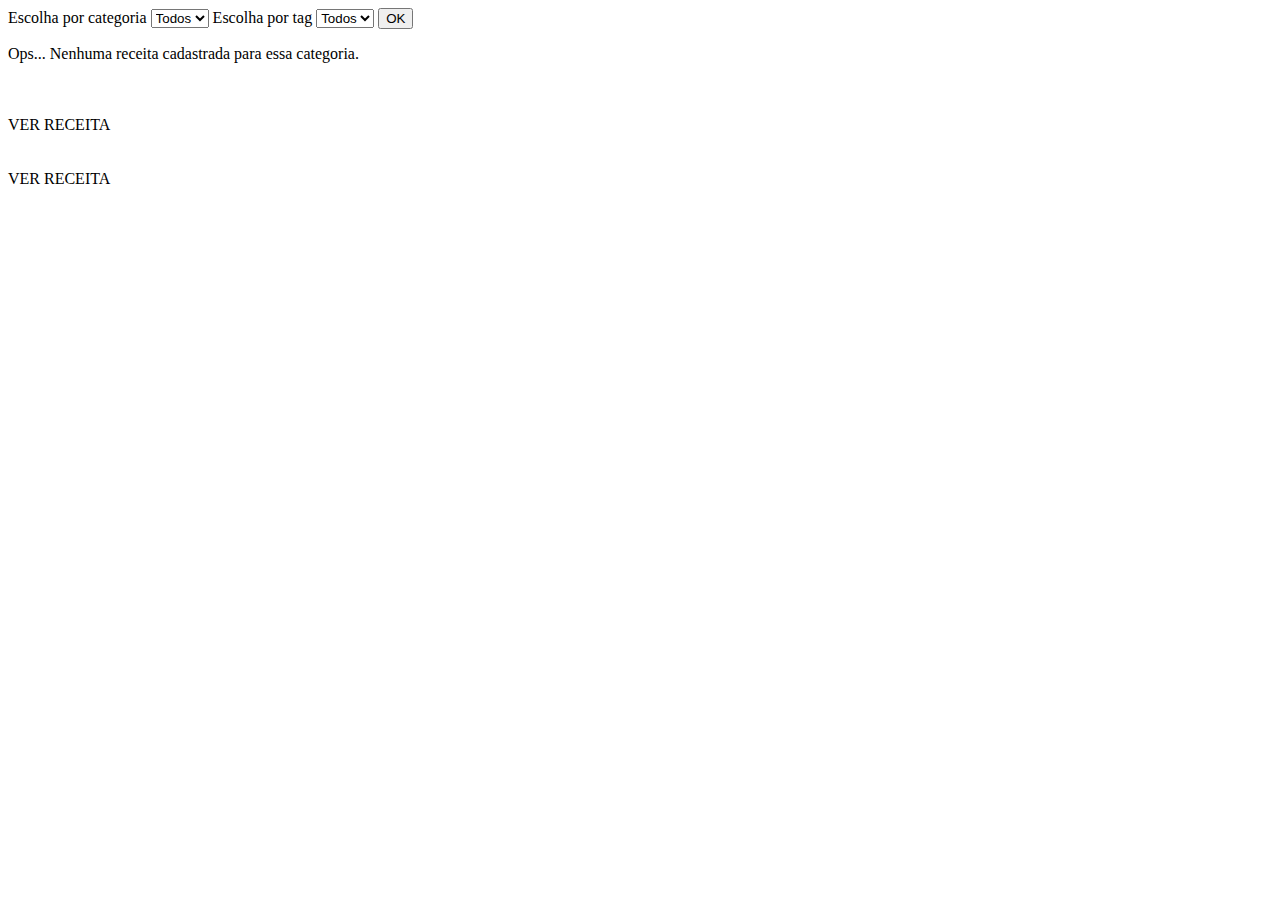
<file: src/main/resources/templates/index.html>
<!DOCTYPE html>
<html lang="pt">
<head>
  <meta charset="UTF-8">
  <title>Receitas</title>
  <meta name="viewport" content="width=device-width, initial-scale=1.0">
  <link th:href="@{/css/index.css}" rel="stylesheet">
  <link th:href="@{/css/pag-inicial.css}" rel="stylesheet">
  <link rel="preconnect" href="https://fonts.googleapis.com">
  <link rel="preconnect" href="https://fonts.gstatic.com" crossorigin>
  <link href="https://fonts.googleapis.com/css2?family=Roboto:wght@400;500;700&display=swap" rel="stylesheet">
</head>
<body>

  <div th:replace="~{cabecalho :: cabecalho}"></div>
   
  <form action="#" th:action="@{/busca}" th:object="${buscar}" method="post" class="send">

   <label for="categoria"> Escolha por categoria </label>
   <select name="categoria" id="categoria">
      <option id="tdCat" value="0">Todos</option>
      <option th:each="comboCat : ${comboCats}" th:value="${comboCat.id}" th:text="${comboCat.nome}"></option>
   </select>

   <label for="tags"> Escolha por tag </label>
   <select name="tags" id="tags">
      <option id="tdTag" value="0">Todos</option>
      <option th:each="comboTag : ${comboTags}" th:value="${comboTag.id}" th:text="${comboTag.nome}"></option>
   </select>

   <button id="Botao">OK</button>

   </form>

  <main class="pag-inicial">
     <section>

       <div th:if="${receitas.isEmpty()}">
         <p>Ops... Nenhuma receita cadastrada para essa categoria.</p>
       </div>


      <article th:each="receita : ${receitas}">
         <a th:href="${'/receitas/' + receita.id}">
            <picture>
               <img th:src="${receita.link_img}" />
            </picture>
            <div class="info">
               <p class="category" th:text="${receita.categoria}"></p>
               <h3 th:text="${receita.nome}"></h3>
               <span>VER RECEITA</span>
            </div>
         </a>
      </article>
      <article th:each="receitaTag : ${receitasTag}">
         <a th:href="${'/receitas/' + receitaTag.id}">
            <picture>
               <img th:src="${receitaTag.link_img}" />
            </picture>
            <div class="info">
               <p class="category" th:text="${receitaTag.categoria}"></p>
               <h3 th:text="${receitaTag.nome}"></h3>
               <span>VER RECEITA</span>
            </div>
         </a>
      </article>
   </section>
     <!--<aside>
         <h1>RECEITINHAS RÁPIDAS</h1>
         <article th:each="aside : ${asides}">
            <a th:href="${'/receitas/' + aside.id}">
               <picture>
                  <img th:src="${aside.link_img}" />
               </picture>
               <div class="info">
                  <p class="category" th:text="${aside.categoria}"></p>
                  <h3 th:text="${aside.nome}"></h3>
                  <span>VER RECEITA</span>
               </div>
            </a>
         </article>
     </aside> -->
  </main>
  <!-- <div th:replace="~{construcao :: construcao}"></div> -->
  <!-- <h1 th:if="${param.categoria}"> Em Breve, muitas receitas na categoria de <span th:text="${param.categoria}"></span></h1> -->
  
</body>
</html>
</file>
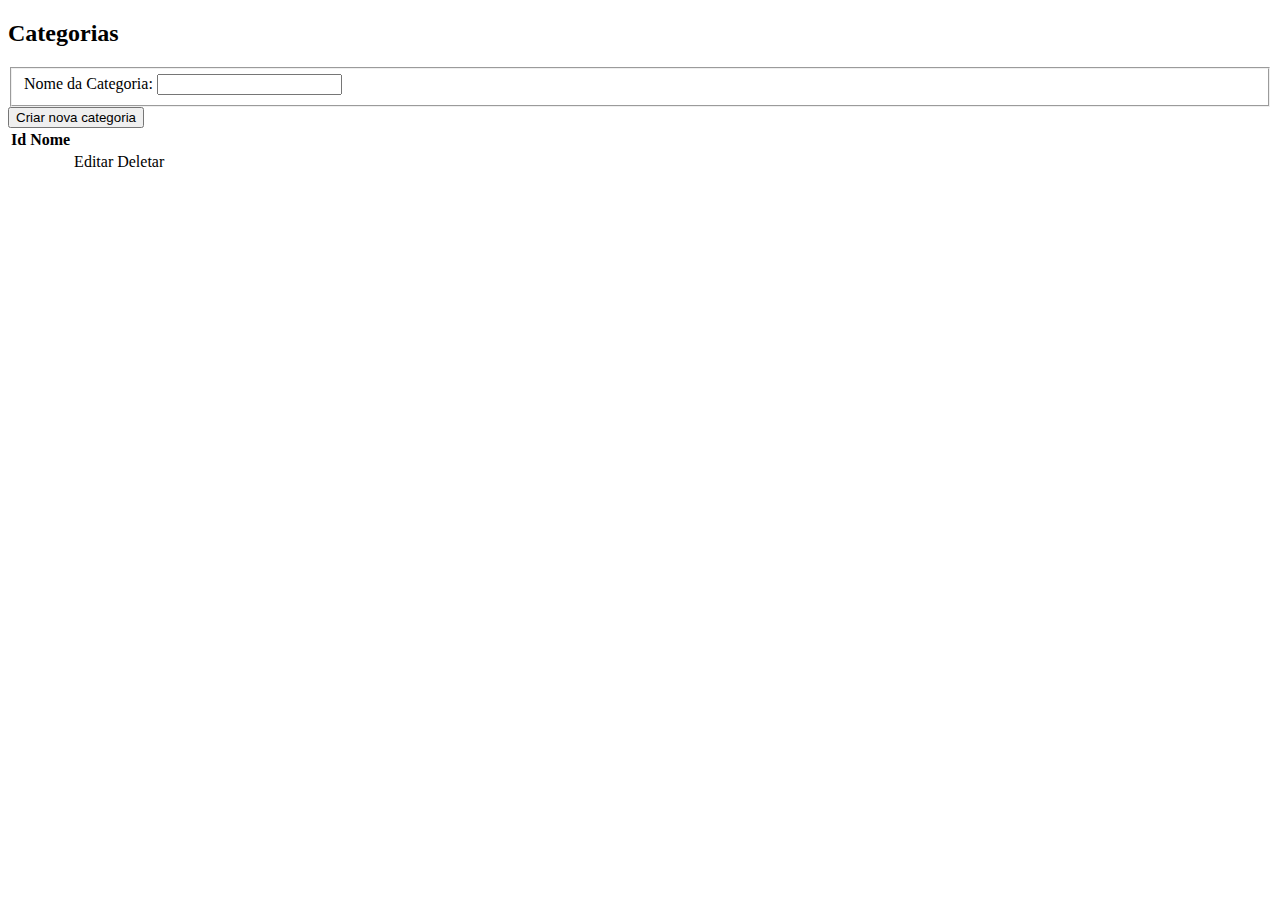
<file: src/main/resources/templates/categorias/index.html>
<!DOCTYPE html>
<html lang="en">
<head>
  <meta charset="UTF-8">
  <title>Categorias</title>
  <meta name="viewport" content="width=device-width, initial-scale=1.0">
  <link th:href="@{/css/pag-inicial.css}" rel="stylesheet">
  <link th:href="@{/css/index.css}" rel="stylesheet">
  <link th:href="@{/css/telas-gerencia.css}" rel="stylesheet">

  <link rel="preconnect" href="https://fonts.googleapis.com">
  <link rel="preconnect" href="https://fonts.gstatic.com" crossorigin>
  <link href="https://fonts.googleapis.com/css2?family=Roboto:wght@400;500;700&display=swap"
        rel="stylesheet">
</head>
<body>
<div th:replace="~{cabecalho :: cabecalho}"></div>
<main>
  <h2 class="titulo">Categorias</h2>

  <form action="#" th:action="@{/categorias/cadastro}" th:object="${novaCategoria}" method="post">
    <fieldset>
      <label for="nomeCategoria">Nome da Categoria:</label>
      <input th:field="*{nome}" type="text" name="nomeCategoria" id="nomeCategoria">
    </fieldset>

    <button>Criar nova categoria</button>

  </form>

  <table class="tabela">
    <thead>
    <tr>
      <th>Id</th>
      <th>Nome</th>
      <th></th>
    </tr>
    </thead>
    <tbody>
    <tr th:each="categoria : ${categorias}">
      <td th:text="${categoria.id}"></td>
      <td th:text="${categoria.nome}"></td>
      <td><a th:href="@{/categorias/editar/{id}(id=${categoria.id})}" class="link-btn">Editar</a>
        <a th:href="@{/categorias/deletar/{id}(id=${categoria.id})}"
           class="link-btn">Deletar</a></td>
    </tr>
    </tbody>
  </table>
</main>
</body>
</html>
</file>
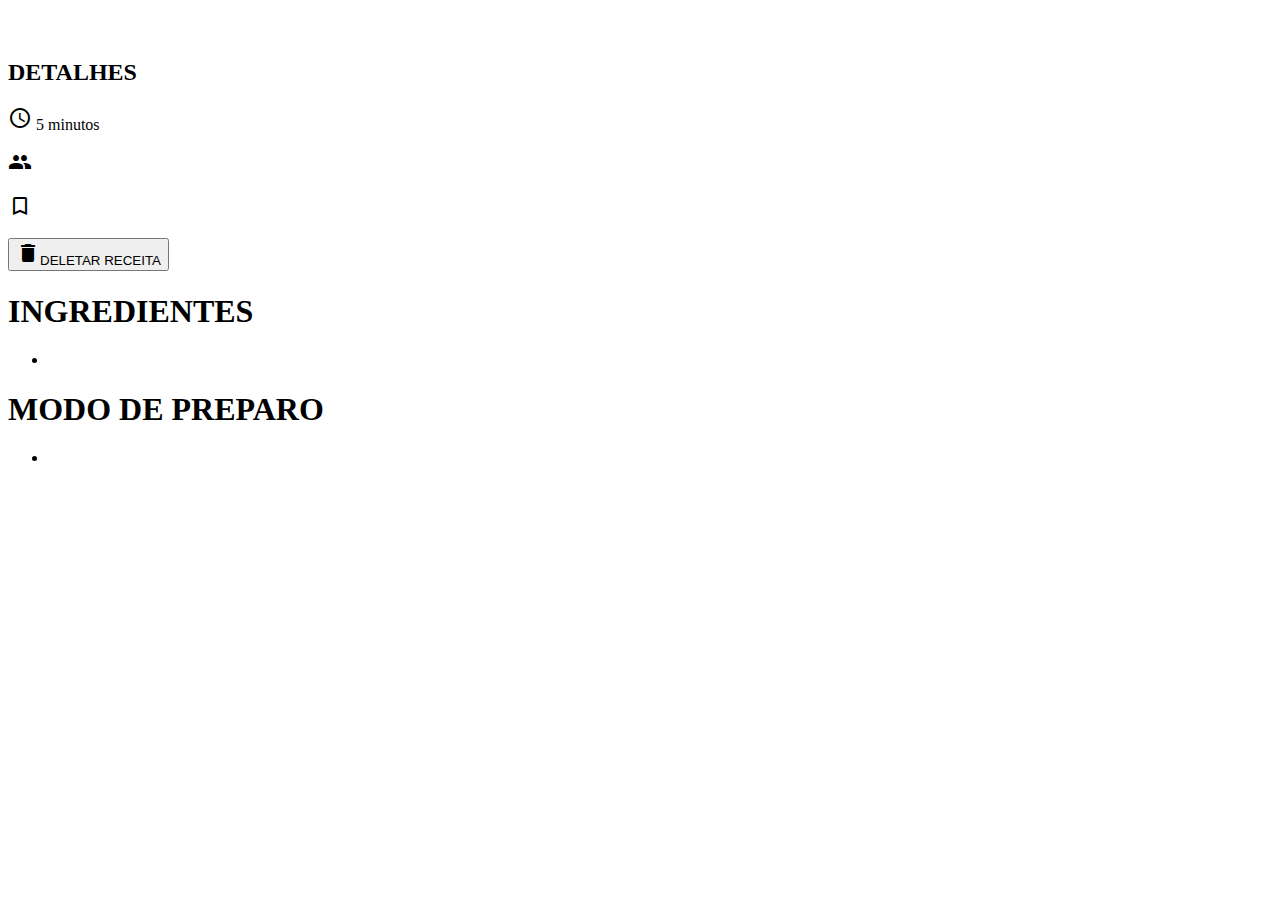
<file: src/main/resources/templates/receitas/index.html>
<!DOCTYPE html>
<html lang="pt">
<head>
  <meta charset="UTF-8">
  <title>Receitas</title>
  <meta name="viewport" content="width=device-width, initial-scale=1.0">
  <link th:href="@{/css/index.css}" rel="stylesheet">
  <link th:href="@{/css/visualizacao.css}" rel="stylesheet">
  <link rel="preconnect" href="https://fonts.googleapis.com">
   <link rel="preconnect" href="https://fonts.gstatic.com" crossorigin>
   <link href="https://fonts.googleapis.com/icon?family=Material+Icons" rel="stylesheet">
   <link href="https://fonts.googleapis.com/css2?family=Roboto:wght@400;500;700&display=swap" rel="stylesheet">
</head>
<body>
<div th:replace="~{cabecalho :: cabecalho}"></div>

  <main>

    <article class="receitas-info">
         <h1 class="titulo" th:text="${nome}"></h1>
         <!-- <h1 class="titulo">[(${nome})]</h1> -->
         <picture>
            <img th:src="${link_img}" class="imgPrincipal"/>
         </picture>
         <div class="info">
            <h2 class="">DETALHES</h2>
            <p class="especificacoes"><span class="material-icons material-icons-outlined">schedule</span>   5 minutos</p>
            <p class="especificacoes">
               <span class="material-icons material-icons-outlined">people</span>
               <span th:text="${'Serve ' + porcao + ' pessoas'}"></span>
            </p>
            <p class="especificacoes">
               <span class="material-icons material-icons-outlined">bookmark_border</span>
               <span th:text="${categoria}"></span>
            </p>
            <form th:action="@{'apagar/' + ${id}}" method="post">
               <button>
                  <span class="material-icons material-icons-outlined">delete</span>DELETAR RECEITA
               </button>
            </form>
            
         </div>
   </article>

   <article>
      <div class="chip"  th:each="tag : ${tags}" th:text="${tag}"></div>

   </article>

   <article class="receita">
      <h1 class="topicos">INGREDIENTES</h1>
      <ul>
         <li th:each="ingrediente : ${ingredientes}" th:text="${ingrediente}"></li>
      </ul>
   </article>

   <article class="receita">
      <h1 class="topicos">MODO DE PREPARO</h1>
      <div class="reparticao">
         <!-- <p class="tipoPreparo">MASSA</p> -->
         <ul>
            <li class="num" th:each="instrucao : ${modo_preparo}" th:text="${instrucao}"></li>
         </ul>
      </div>
   </article>
   
  </main>
</body>
</html>
</file>
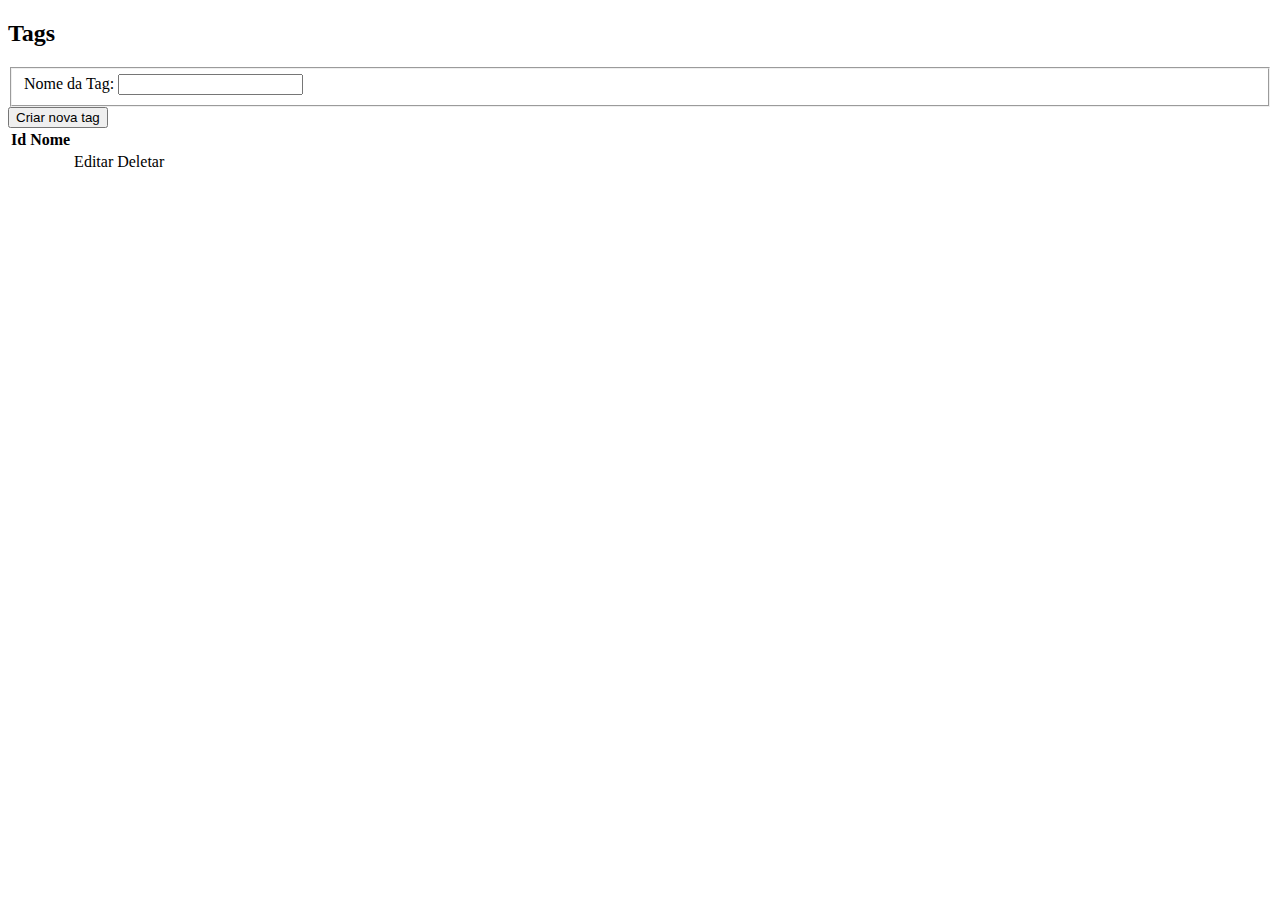
<file: src/main/resources/templates/tags/index.html>
<!DOCTYPE html>
<html lang="en">
<head>
  <meta charset="UTF-8">
  <title>Tags</title>
  <meta name="viewport" content="width=device-width, initial-scale=1.0">
  <link th:href="@{/css/pag-inicial.css}" rel="stylesheet">
  <link th:href="@{/css/index.css}" rel="stylesheet">
  <link th:href="@{/css/telas-gerencia.css}" rel="stylesheet">

  <link rel="preconnect" href="https://fonts.googleapis.com">
  <link rel="preconnect" href="https://fonts.gstatic.com" crossorigin>
  <link href="https://fonts.googleapis.com/css2?family=Roboto:wght@400;500;700&display=swap"
        rel="stylesheet">
</head>
<body>
<div th:replace="~{cabecalho :: cabecalho}"></div>
<main>
  <h2 class="titulo">Tags</h2>

  <form action="#" th:action="@{/tags/cadastro}" th:object="${novaTag}" method="post">
    <fieldset>
      <label for="nomeTag">Nome da Tag:</label>
      <input th:field="*{nome}" type="text" name="nomeTag" id="nomeTag">
    </fieldset>

    <button>Criar nova tag</button>

  </form>

  <table class="tabela">
    <thead>
    <tr>
      <th>Id</th>
      <th>Nome</th>
      <th></th>
    </tr>
    </thead>
    <tbody>
    <tr th:each="tag : ${tags}">
      <td th:text="${tag.id}"></td>
      <td th:text="${tag.nome}"></td>
      <td><a class="link-btn" th:href="@{/tags/editar/{id}(id=${tag.id})}">Editar</a>
        <a    th:href="@{/tags/deletar/{id}(id=${tag.id})}"     class="link-btn">Deletar</a></td>
    </tr>
    </tbody>
  </table>
</main>
</body>
</html>
</file>
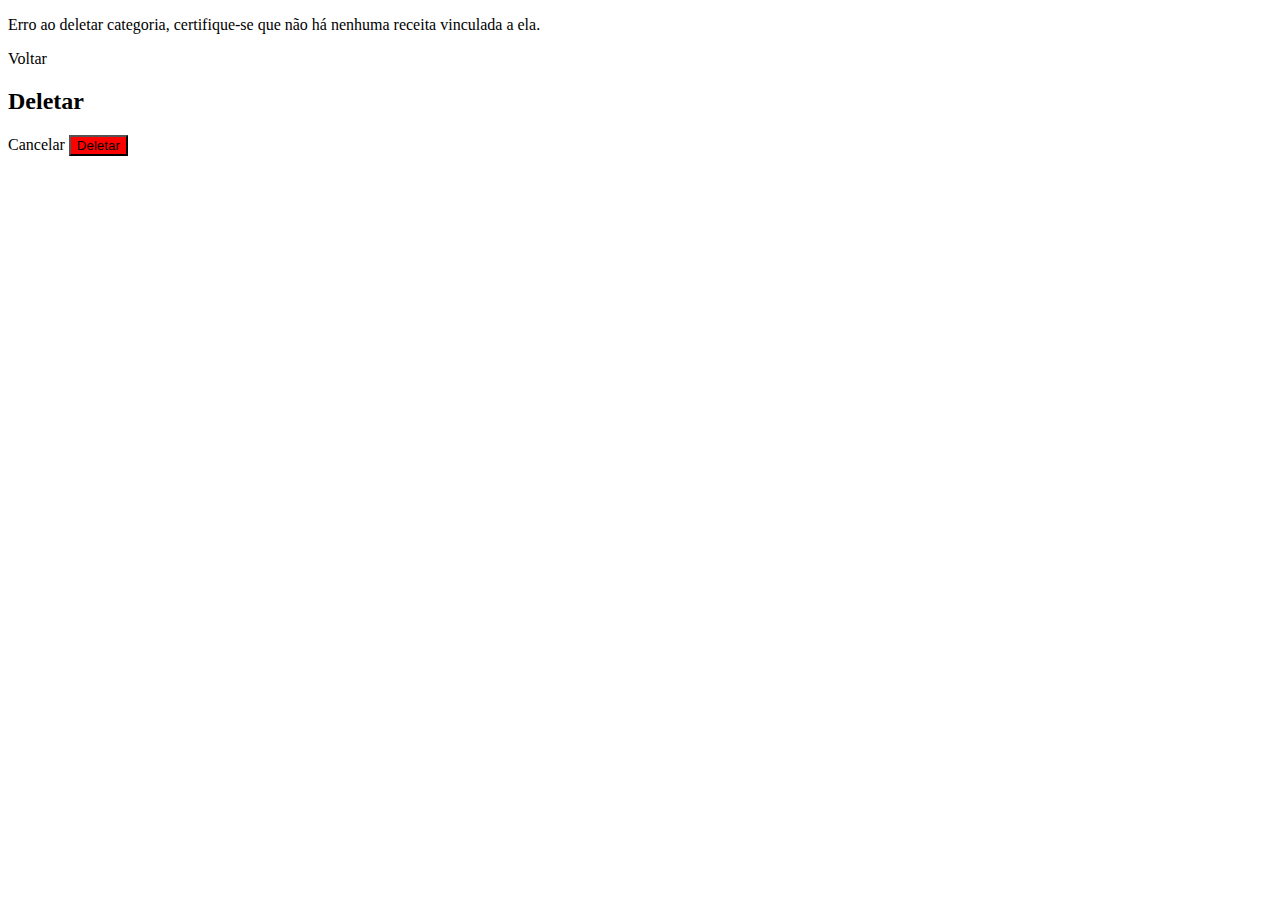
<file: src/main/resources/templates/categorias/deletar.html>
<!DOCTYPE html>
<html lang="en">
<head>
  <meta charset="UTF-8">
  <title>Categorias - Deletar</title>
  <meta name="viewport" content="width=device-width, initial-scale=1.0">
  <link th:href="@{/css/pag-inicial.css}" rel="stylesheet">
  <link th:href="@{/css/index.css}" rel="stylesheet">
  <link th:href="@{/css/telas-gerencia.css}" rel="stylesheet">

  <link rel="preconnect" href="https://fonts.googleapis.com">
  <link rel="preconnect" href="https://fonts.gstatic.com" crossorigin>
  <link href="https://fonts.googleapis.com/css2?family=Roboto:wght@400;500;700&display=swap"
        rel="stylesheet">
</head>
<body>
<div th:replace="~{cabecalho :: cabecalho}"></div>
<main>
  <div class="erro" th:if="${erro}">
    <p>Erro ao deletar categoria, certifique-se que não há nenhuma receita vinculada a ela.</p>
    <a th:href="@{/categorias}" class="link-btn">Voltar</a>

  </div>
 <div th:unless="${erro}">
   <h2 class="titulo">Deletar</h2>

   <form action="#" th:action="@{/categorias/deletar/__${id}__}" method="POST">
     <p th:text="${'Você deseja deletar a categoria - ' + categoriaNome}"></p>
     <a th:href="@{/categorias}" class="link-btn">Cancelar</a>
     <button style="background-color: red">Deletar</button>
   </form>
 </div>

</main>
</body>
</html>
</file>
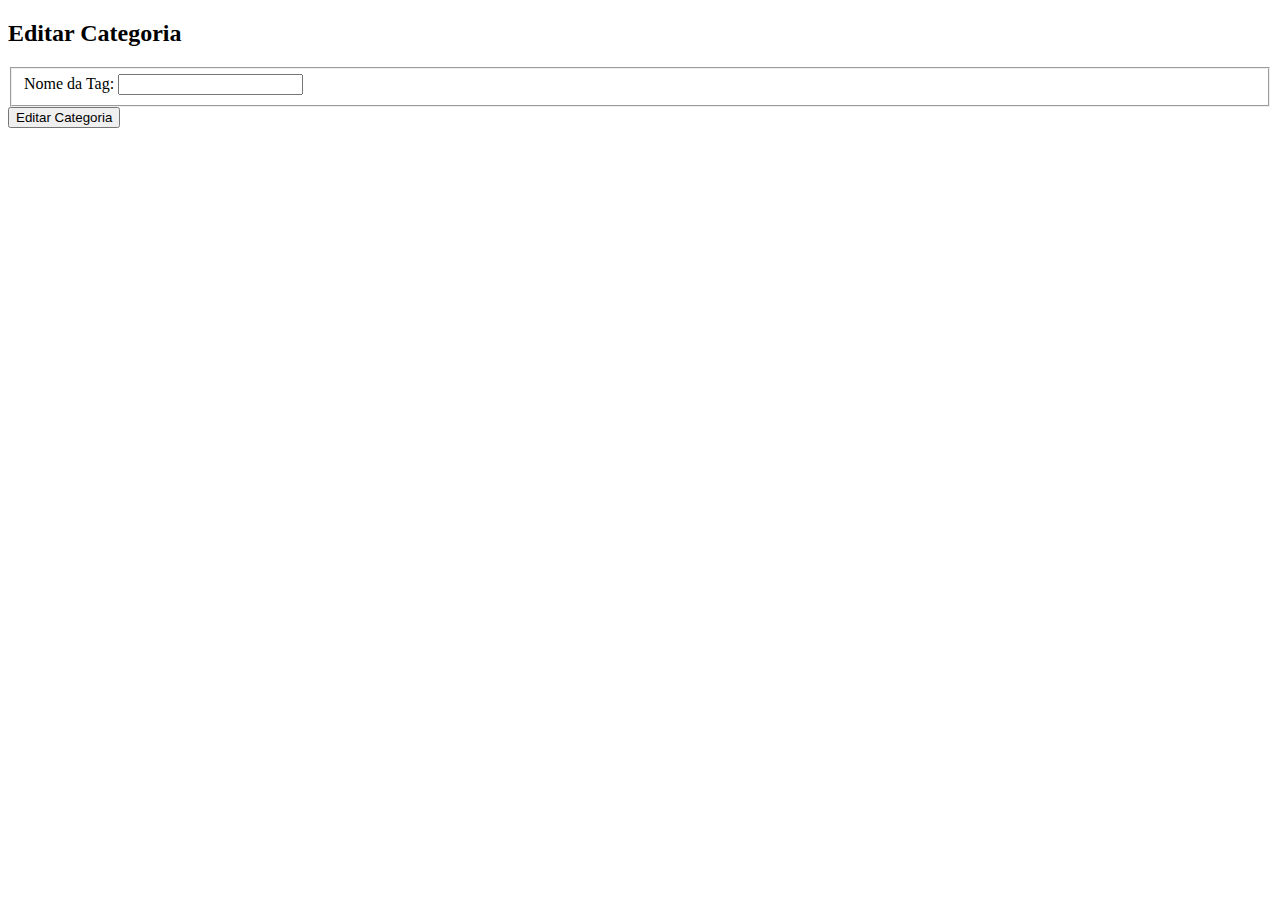
<file: src/main/resources/templates/categorias/editar.html>
<!DOCTYPE html>
<html lang="en">
<head>
  <meta charset="UTF-8">
  <title>Categorias - Editar</title>
  <meta name="viewport" content="width=device-width, initial-scale=1.0">
  <link th:href="@{/css/pag-inicial.css}" rel="stylesheet">
  <link th:href="@{/css/index.css}" rel="stylesheet">
  <link th:href="@{/css/telas-gerencia.css}" rel="stylesheet">

  <link rel="preconnect" href="https://fonts.googleapis.com">
  <link rel="preconnect" href="https://fonts.gstatic.com" crossorigin>
  <link href="https://fonts.googleapis.com/css2?family=Roboto:wght@400;500;700&display=swap"
        rel="stylesheet">
</head>
<body>
<div th:replace="~{cabecalho :: cabecalho}"></div>
<main>
  <h2 class="titulo">Editar Categoria</h2>

  <form action="#" th:action="@{/categorias/editar/__${id}__}" th:object="${novaCategoria}"
        method="POST">
    <fieldset>
      <label for="nome">Nome da Tag:</label>
      <input th:value="${categoriaAntigaNome}" th:name="nome" type="text" name="nome" id="nome">
    </fieldset>

    <button>Editar Categoria</button>
  </form>
</main>
</body>
</html>
</file>
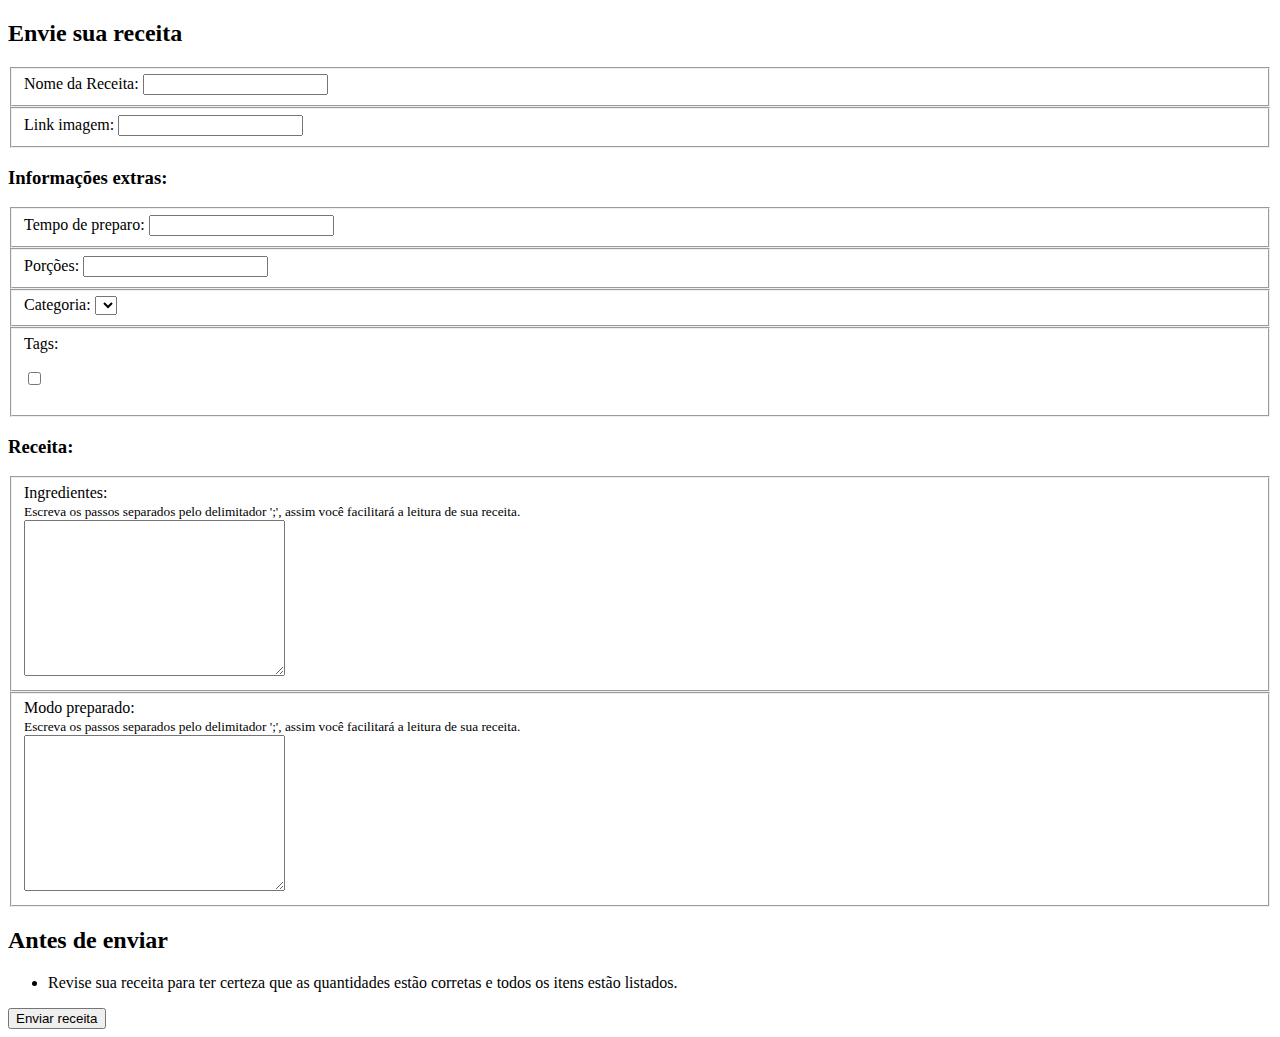
<file: src/main/resources/templates/receitas/cadastro.html>
<!DOCTYPE html>
<html lang="pt">
<head>
  <meta charset="UTF-8">
  <title>Receitas - Adicionar Receita</title>
  <meta name="viewport" content="width=device-width, initial-scale=1.0">
  <link th:href="@{/css/index.css}" rel="stylesheet">
  <link th:href="@{/css/cadastro.css}" rel="stylesheet">

</head>
<body>
<div th:replace="~{cabecalho :: cabecalho}"></div>
<main>
  <section class="form-section">
    <h2>Envie sua receita</h2>
    <form action="#" th:action="@{/receitas/cadastro}" th:object="${novaReceita}" method="POST">
      <fieldset>
        <label for="nomeReceita">Nome da Receita:</label>
        <input th:field="*{nome}"  type="text" name="nomeReceita" id="nomeReceita">
      </fieldset>
      <fieldset>
        <label for="linkImagem">Link imagem:</label>
        <input th:field="*{linkImg}" type="link" name="linkImagem" id="linkImagem">
      </fieldset>
      <h3>Informações extras:</h3>

      <div class="form-group">
        <fieldset>
          <label for="tempoPreparo">Tempo de preparo:</label>
          <input th:field="*{tempo}" type="number" name="tempoPreparo" id="tempoPreparo">
        </fieldset>
        <fieldset>
          <label for="porcoes">Porções:</label>
          <input th:field="*{porcao}" type="number" name="porcoes" id="porcoes">
        </fieldset>
        <fieldset>
          <label for="categoria">Categoria:</label>
          <select th:field="*{idCategoria}"  name="categoria" id="categoria">
            <option th:each="categoria : ${categorias}" th:text="${categoria.nome}" th:value="${categoria.id}"></option>
          </select>
        </fieldset>
        <fieldset class="checkboxgroup">
          <label for="tags">Tags:</label>
          <p th:each="tag : ${tags}" >
            <input name="tags" th:value="${tag.id}"  type="checkbox" th:text="${tag.nome}">
          </p>
          <!-- <p><input name="tags" value="1"  type="checkbox" />Rápidas     </p>
          <p><input name="tags" value="2"  type="checkbox" />Light       </p>
          <p><input name="tags" value="3"  type="checkbox" />Vegetariana </p>
          <p><input name="tags" value="4"  type="checkbox" />Vegana      </p>
          <p><input name="tags" value="5"  type="checkbox" />Sem forno   </p> -->
        </fieldset>
      </div>
      <h3>Receita:</h3>

      <div class="form-group">
        <fieldset>
          <label for="ingredientes">Ingredientes:</label><br>
          <small>Escreva os passos separados pelo delimitador ';', assim você facilitará a leitura de sua receita.</small><br>
          <textarea th:field="*{ingredientes}"  name="ingredientes" id="ingredientes" cols="30" rows="10">
            </textarea>
        </fieldset>
        <fieldset>
          <label for="modoPreparo">Modo preparado:</label><br>
          <small>Escreva os passos separados pelo delimitador ';', assim você facilitará a leitura de sua receita.</small><br>
          <textarea th:field="*{modoPreparo}" name="modoPreparo" id="modoPreparo" cols="30" rows="10">
            </textarea>
        </fieldset>
      </div>
      <section class="warnings">
        <h2>Antes de enviar</h2>
        <ul>
          <li>Revise sua receita para ter certeza que as quantidades estão corretas e todos os itens estão listados.</li>
        </ul>
      </section>
      <button>Enviar receita</button>
    </form>
  </section>
</main>
</body>
</html>
</file>
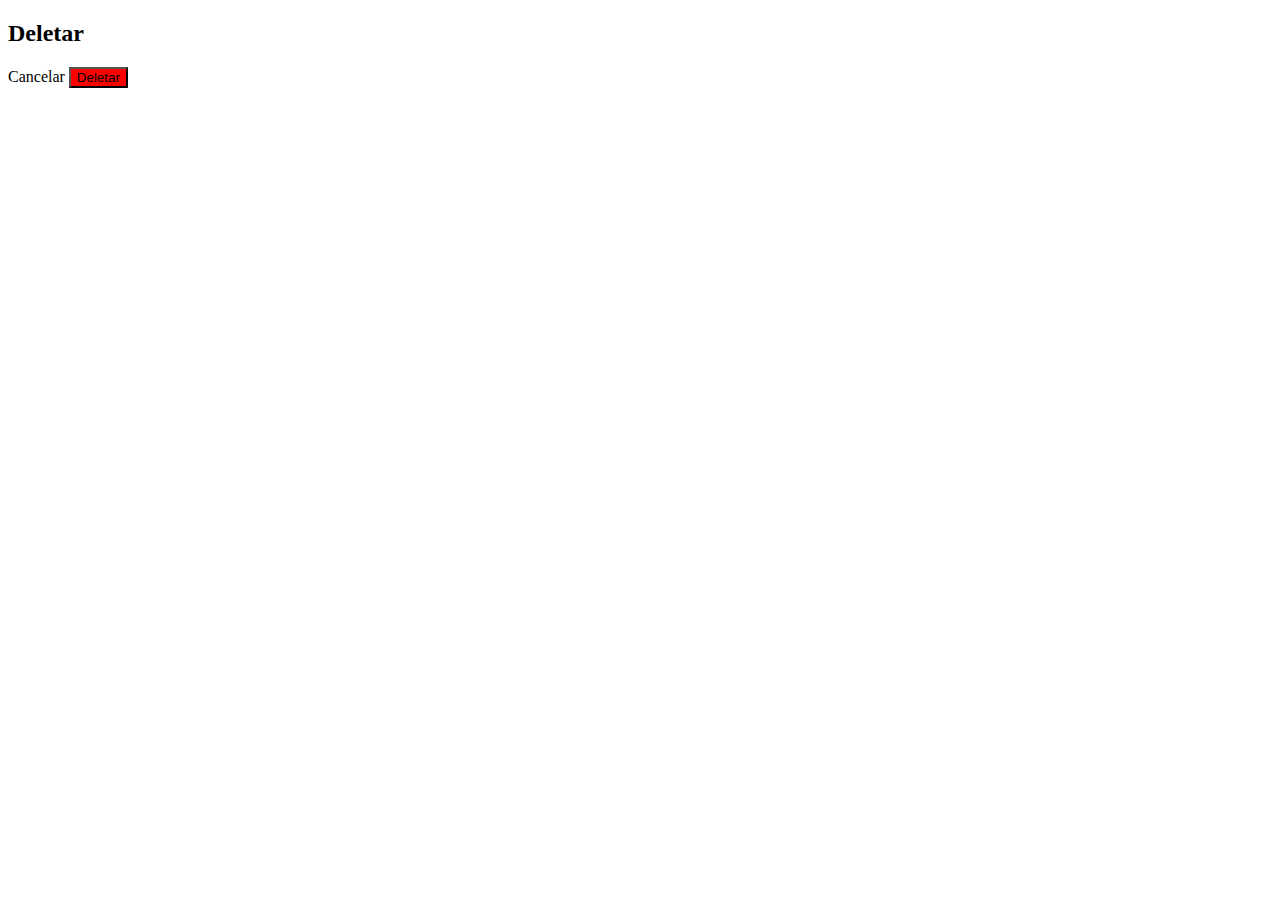
<file: src/main/resources/templates/tags/deletar.html>
<!DOCTYPE html>
<html lang="en">
<head>
  <meta charset="UTF-8">
  <title>Tags - Deletar</title>
  <meta name="viewport" content="width=device-width, initial-scale=1.0">
  <link th:href="@{/css/pag-inicial.css}" rel="stylesheet">
  <link th:href="@{/css/index.css}" rel="stylesheet">
  <link th:href="@{/css/telas-gerencia.css}" rel="stylesheet">

  <link rel="preconnect" href="https://fonts.googleapis.com">
  <link rel="preconnect" href="https://fonts.gstatic.com" crossorigin>
  <link href="https://fonts.googleapis.com/css2?family=Roboto:wght@400;500;700&display=swap"
        rel="stylesheet">
</head>
<body>
<div th:replace="~{cabecalho :: cabecalho}"></div>
<main>
  <h2 class="titulo">Deletar</h2>

  <form action="#" th:action="@{/tags/deletar/__${id}__}" method="POST">
    <p th:text="${'Você deseja deletar a tag - ' + tagNome}"></p>
    <a th:href="@{/tags}" class="link-btn">Cancelar</a>
    <button style="background-color: red">Deletar</button>
  </form>
</main>
</body>
</html>
</file>
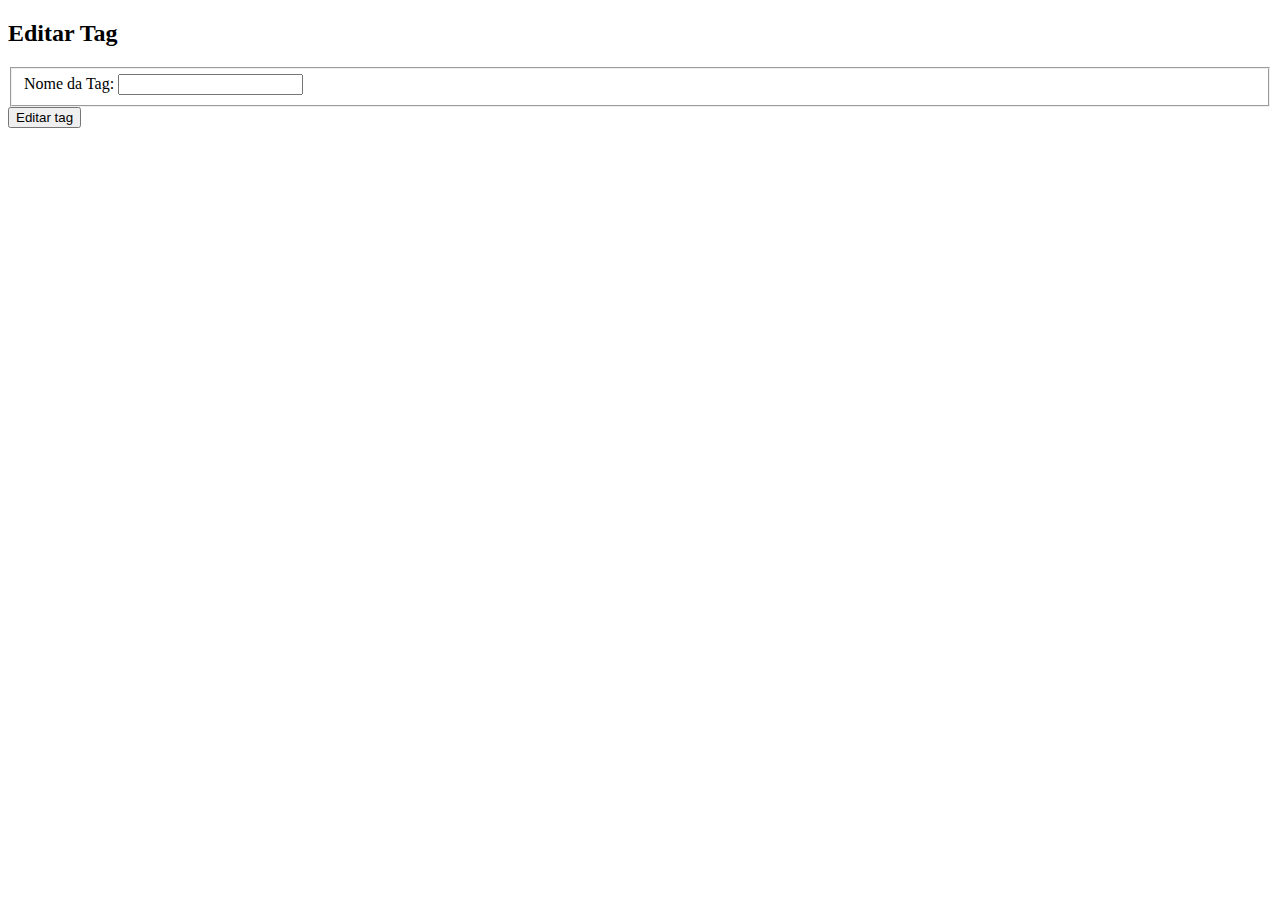
<file: src/main/resources/templates/tags/editar.html>
<!DOCTYPE html>
<html lang="en">
<head>
  <meta charset="UTF-8">
  <title>Tags - Editar</title>
  <meta name="viewport" content="width=device-width, initial-scale=1.0">
  <link th:href="@{/css/pag-inicial.css}" rel="stylesheet">
  <link th:href="@{/css/index.css}" rel="stylesheet">
  <link th:href="@{/css/telas-gerencia.css}" rel="stylesheet">

  <link rel="preconnect" href="https://fonts.googleapis.com">
  <link rel="preconnect" href="https://fonts.gstatic.com" crossorigin>
  <link href="https://fonts.googleapis.com/css2?family=Roboto:wght@400;500;700&display=swap"
        rel="stylesheet">
</head>
<body>
<div th:replace="~{cabecalho :: cabecalho}"></div>
<main>
  <h2 class="titulo">Editar Tag</h2>

  <form action="#" th:action="@{/tags/editar/__${id}__}" th:object="${novaTag}" method="POST">
    <fieldset>
      <label for="nome">Nome da Tag:</label>
      <input th:value="${tagAntigaNome}" th:name="nome" type="text" name="nome" id="nome">
    </fieldset>

    <button>Editar tag</button>
  </form>
</main>
</body>
</html>
</file>
